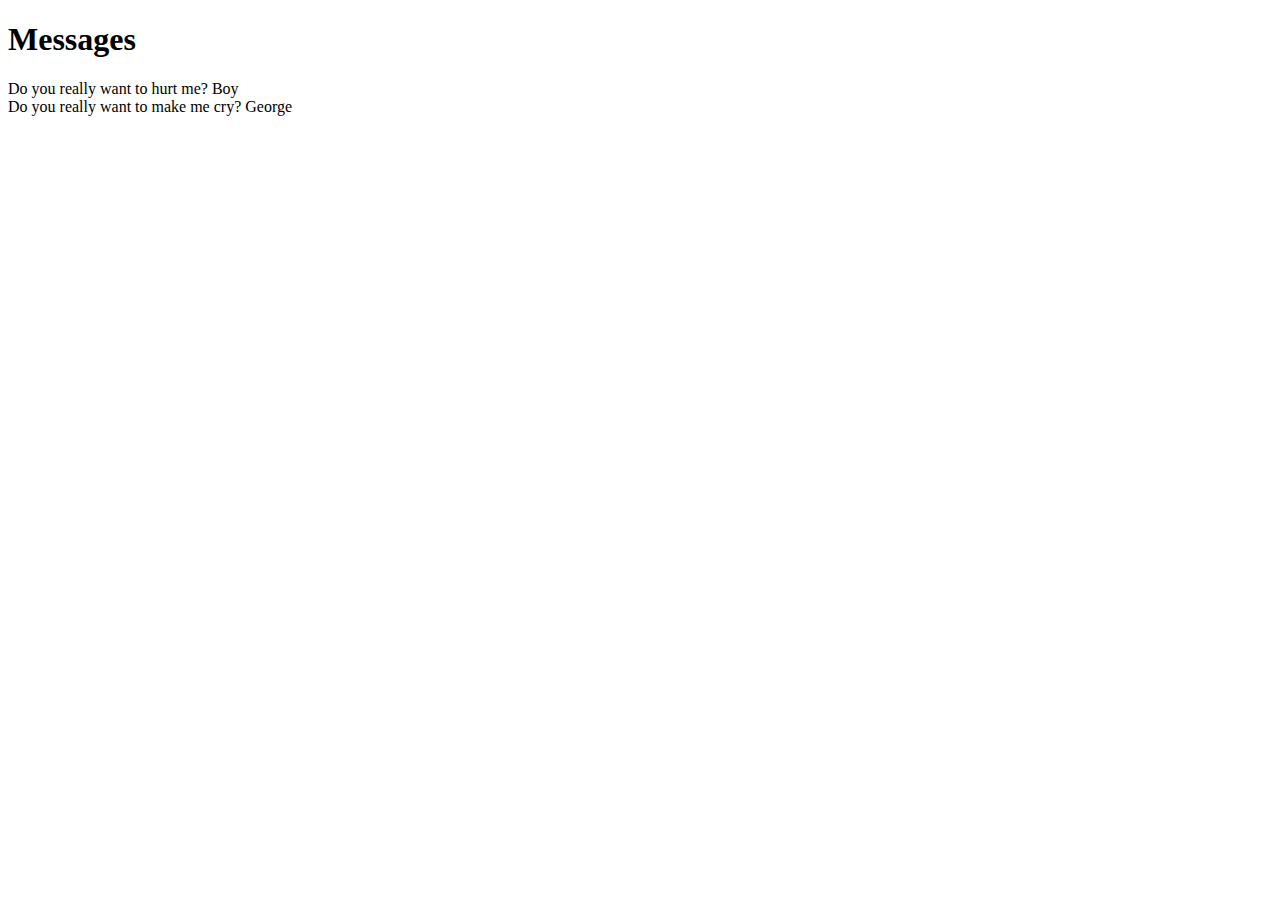
<file: messages/index.html>
<!DOCTYPE html>

<html>

<head>
  <meta charset="utf-8" />
  <title>Messages</title>
  <script>
    function parse() {
      jsonData = '[{"id":1,"content":"Do you really want to hurt me?","username":"Boy"},{"id":2,"content":"Do you really want to make me cry?","username":"George"}]';
      
      var data = JSON.parse(jsonData)

      var display = document.getElementById("messages");
      display.innerHTML = data[0].content + ' ' + data[0].username 
      					+ '<br>' + data[1].content + ' ' + data[1].username;
  }

  </script>
</head>

<body onload="parse()">
  <h1>Messages</h1>
  <div id="messages"></div>
</body>

</html>
</file>
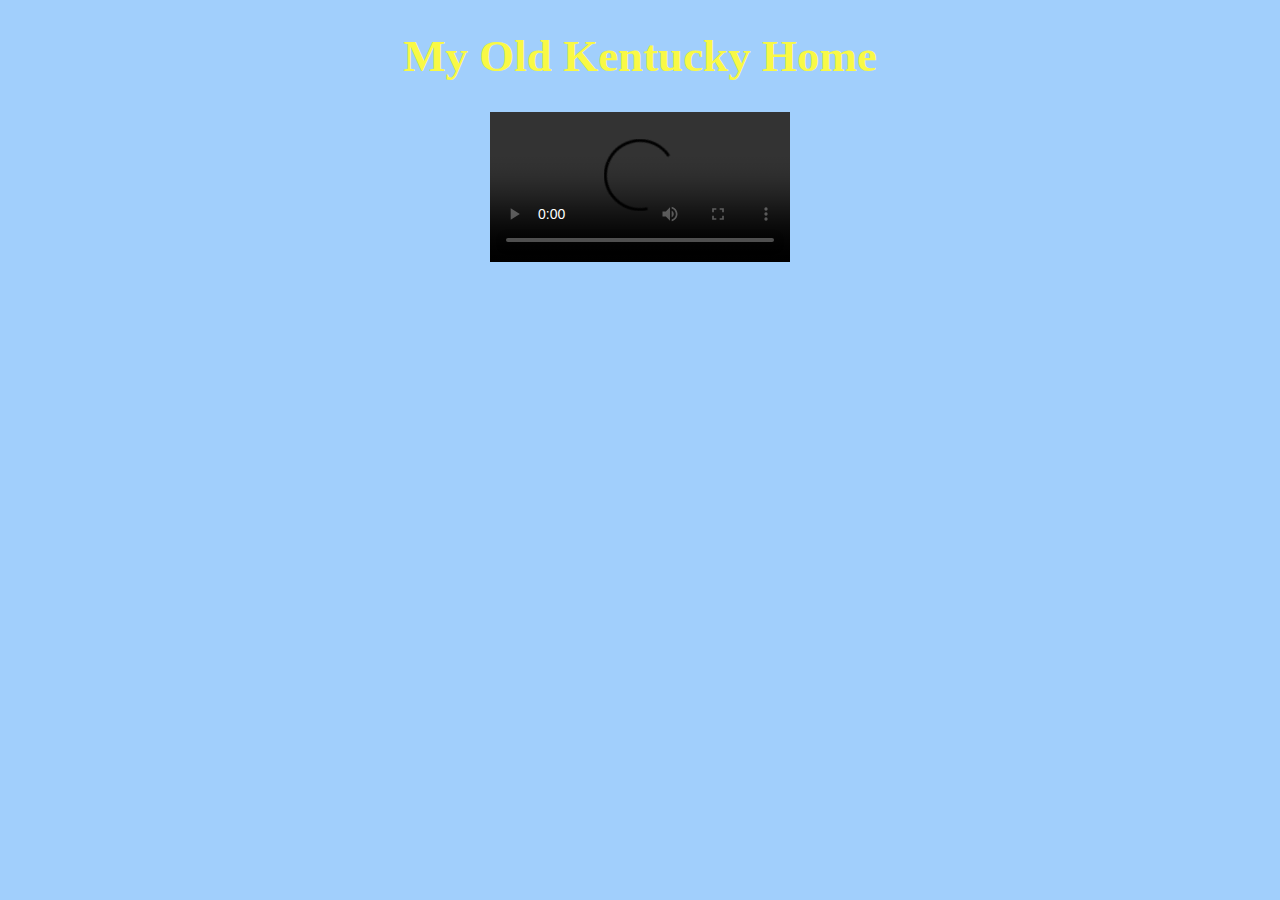
<file: my_old_kentucky_home/index.html>
<!DOCTYPE html>
<html>
<head>
<meta charset="utf-8" />
<title>My Old Kentucky Home</title>
<link rel="stylesheet" href="style.css" type="text/css" />
</head>

<body>

<h1 id="title">My Old Kentucky Home</h1>

<video src="https://www.cs.tufts.edu/comp/20/my_old_kentucky_home.mp4" id="music_video" controls></video>
<div id="lyrics"></div>

<script>
	var video = document.getElementById("music_video");
	var lyrics = document.getElementById("lyrics");

	video.addEventListener("timeupdate", function(){
			if(video.currentTime > 7 && video.currentTime < 13){
				lyrics.innerHTML = '<p><h3>The sun shines bright in My Old Kentucky Home</h3> <img src = "sun.jpg" alt = "sun" /><p>';
			}
			else if(video.currentTime > 13 && video.currentTime < 20){
				lyrics.innerHTML = "<h3>'Tis summer, the people are gay</h3>";
			}
			else if(video.currentTime > 20 && video.currentTime < 27){
				lyrics.innerHTML = "<h3>The corn-top's ripe and the meadow's in the bloom</h3>";
			}
			else if(video.currentTime > 27 && video.currentTime < 34){
				lyrics.innerHTML = "<h3>While the birds make music all the day.</h3>";
			}
			else if(video.currentTime > 34 && video.currentTime < 41){
				lyrics.innerHTML = "<h3>The young folks roll on the little cabin floor</h3>";
			}
			else if(video.currentTime > 41 && video.currentTime < 48){
				lyrics.innerHTML = "<h3>All merry, all happy and bright;</h3>";
			}
			else if(video.currentTime > 48 && video.currentTime < 55){
				lyrics.innerHTML = "<h3>By 'n' by hard times comes a knocking at the door</h3>";
			}
			else if(video.currentTime > 55 && video.currentTime < 62){
				lyrics.innerHTML = "<h3>Then My Old Kentucky Home, good night!</h3>";
			}
			else if(video.currentTime > 62 && video.currentTime < 68){
				lyrics.innerHTML = "<h3>Weep no more my lady</h3>";
			}
			else if(video.currentTime > 68 && video.currentTime < 75){
				lyrics.innerHTML = "<h3>Oh weep no more today</h3>";
			}
			else if(video.currentTime > 75 && video.currentTime < 82){
				lyrics.innerHTML = "<h3>We will sing one song For My Old Kentucky Home</h3>";
			}
			else if(video.currentTime > 82 && video.currentTime < 96){
				lyrics.innerHTML = '<p> <h3>For My Old Kentucky Home, far away</h3> <img src = "kentucky_home.jpg" alt = "home" /><p>';
			}
			else {
				lyrics.innerHTML = "";
			}
		});
</script>
</body>
</html>
</file>
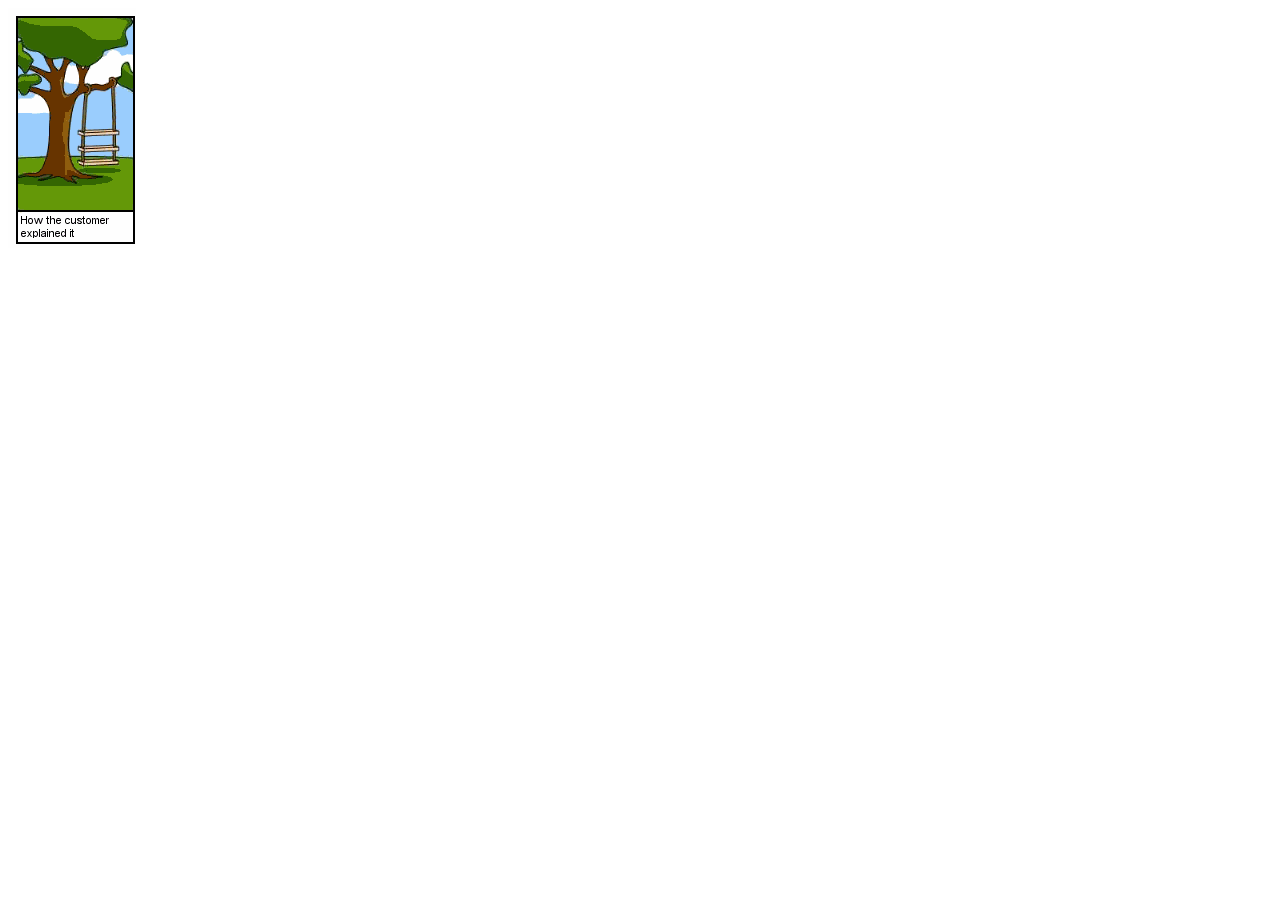
<file: responsive/index.html>
<!DOCTYPE HTML>

<html>

<head>
  <title>Software Development</title>
  <link rel="stylesheet" href="responsive.css"/>
  <meta charset="utf-8" />
</head>

<body>
  <div class="software"></div>
</body>
</html>
</file>
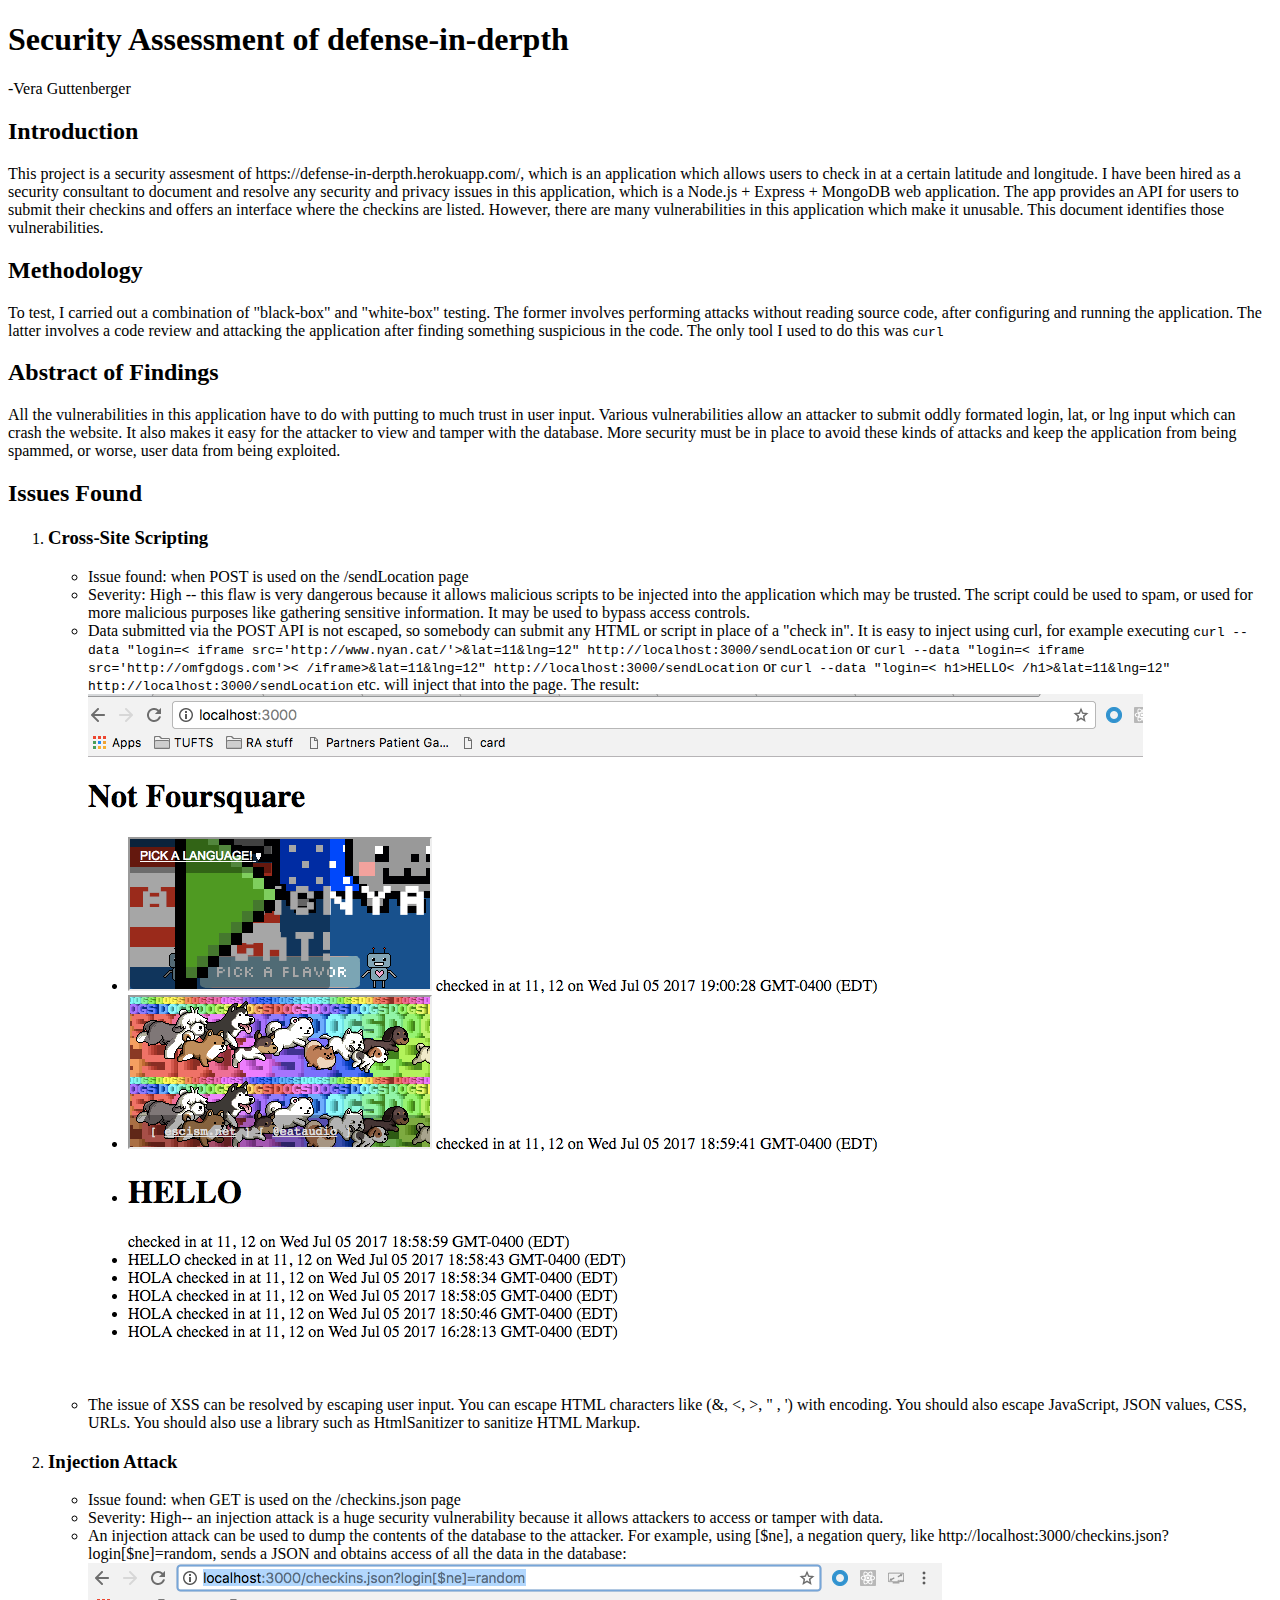
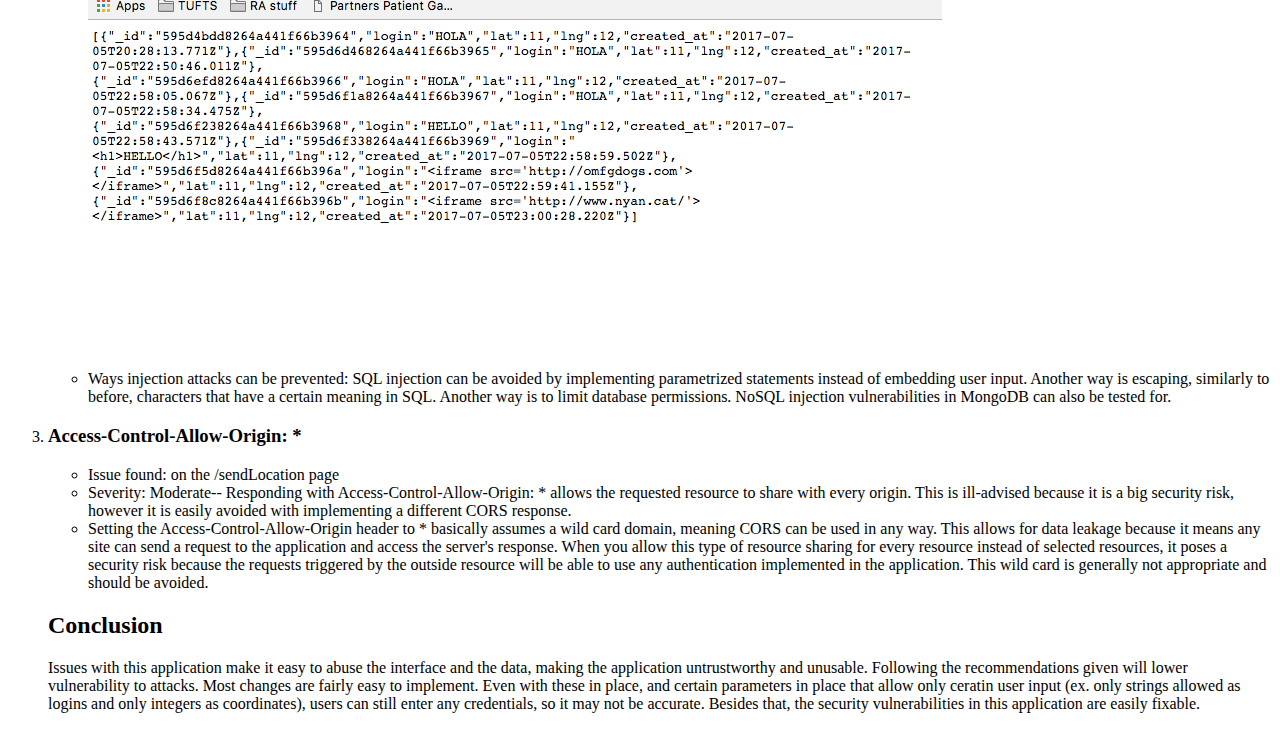
<file: security/index.html>
<!DOCTYPE html>
<html>
<head>

</head>
<body>
<h1>Security Assessment of defense-in-derpth</h1>
<p> -Vera Guttenberger</p>

<h2>Introduction</h2>

<p>
This project is a security assesment of https://defense-in-derpth.herokuapp.com/, 
which is an application which allows users to check in at a certain latitude and 
longitude. I have been hired as a security consultant to document and resolve
any security and privacy issues in this application, which is a Node.js + Express 
+ MongoDB web application. The app provides an API for users to submit their
checkins and offers an interface where the checkins are listed. However, there are
many vulnerabilities in this application which make it unusable. This document 
identifies those vulnerabilities.
</p>

<h2>Methodology</h2>

<p>
To test, I carried out a combination of "black-box" and "white-box" testing. The 
former involves performing attacks without reading source code, after configuring
and running the application. The latter involves a code review and attacking the 
application after finding something suspicious in the code. The only tool I used
to do this was <code>curl</code>    
</p>

<h2>Abstract of Findings</h2>

<p>All the vulnerabilities in this application have to do with putting to
much trust in user input. Various vulnerabilities allow an attacker to submit
oddly formated login, lat, or lng input which can crash the website. It
also makes it easy for the attacker to view and tamper with the database. More
security must be in place to avoid these kinds of attacks and keep the
application from being spammed, or worse, user data from being exploited.</p>

<h2>Issues Found</h2>

<ol>
<li><h3><strong> Cross-Site Scripting</strong></h3>

<ul>
<li>Issue found: when POST is used on the /sendLocation page</li>
<li> Severity: High -- this flaw is very dangerous because it allows malicious
scripts to be injected into the application which may be trusted. The script
could be used to spam, or used for more malicious purposes like gathering
sensitive information. It may be used to bypass access controls. </li>
<li>Data submitted via the POST API is not escaped, so somebody can submit any HTML
or script in place of a "check in". It is easy to inject using curl,
for example executing <code>curl --data "login=< iframe src='http://www.nyan.cat/'></ iframe>&lat=11&lng=12" http://localhost:3000/sendLocation</code> or 
<code>curl --data "login=< iframe src='http://omfgdogs.com'>< /iframe>&lat=11&lng=12" http://localhost:3000/sendLocation</code> or <code>curl --data "login=< h1>HELLO< /h1>&lat=11&lng=12" http://localhost:3000/sendLocation</code> etc. will inject that into
the page. The result:
<img src="images/ScreenShot1.png" alt="xss" title="XSS"/>
</li>
<li>The issue of XSS can be resolved by escaping user input. You can escape HTML 
characters like (&, <, >, " , ') with encoding. You should also escape JavaScript,
JSON values, CSS, URLs. You should also use a library such as HtmlSanitizer to 
sanitize HTML Markup.</li>
</ul></li>

<li><h3><strong>Injection Attack</strong></h3>

<ul>
<li>Issue found: when GET is used on the /checkins.json page</li>
<li>Severity: High-- an injection attack is a huge security vulnerability
because it allows attackers to access or tamper with data. </li>
<li> An injection attack can be used to dump the contents of the database
to the attacker. For example, using [$ne], a negation query, like http://localhost:3000/checkins.json?login[$ne]=random, sends a JSON and obtains
access of all the data in the database:
<img src="images/ScreenShot2.png" alt="injection" title="Injection attack"/>
</li>
<li>
Ways injection attacks can be prevented: SQL injection can be avoided by 
implementing parametrized statements instead of embedding user input. Another
way is escaping, similarly to before, characters that have a certain meaning in SQL.
Another way is to limit database permissions. NoSQL injection vulnerabilities
in MongoDB can also be tested for.</li>
</ul></li>

<li><h3><strong>Access-Control-Allow-Origin: *</strong></h3>

<ul>
<li>Issue found: on the /sendLocation page</li>
<li>Severity: Moderate-- Responding with Access-Control-Allow-Origin: * allows the
requested resource to share with every origin. This is ill-advised because it is a 
big security risk, however it is easily avoided with implementing a different
CORS response. 
<li>
Setting the Access-Control-Allow-Origin header to * basically assumes a wild card 
domain, meaning CORS can be used in any way. This allows for data leakage because it
means any site can send a request to the application and access the server's 
response. When you allow this type of resource sharing for every resource instead of selected resources, it poses a security risk because the requests triggered by 
the outside resource will be able to use any authentication implemented in the 
application. This wild card is generally not appropriate and should be avoided.</li>
</ul>
</li>

<h2>Conclusion</h2>

<p>Issues with this application make it easy to abuse the interface and the data,
making the application untrustworthy and unusable. Following the recommendations given will lower vulnerability to attacks. Most changes are fairly easy to
implement. Even with these in place, and certain parameters in place that
allow only ceratin user input (ex. only strings allowed as logins and only
integers as coordinates), users can still enter any credentials, so it may
not be accurate. Besides that, the security vulnerabilities in this application 
are easily fixable. </a></p>
</body>
</html>
</file>
<file: my_old_kentucky_home/style.css>
body {
	background-color: #a1cffc;
}

#title {
	font-family: cursive;
	color: #f9f945;
	font-size: 45px;
	text-align: center;
}

#music_video {
	display: block;
	margin: 0 auto;
}

h3 {
	color: white;
	font-family: Arial;
	font-size: 30px;
	font-style: italic;
	text-align: center;
}

img {
	display: block;
	margin: 0 auto;
}
</file>
<file: responsive/responsive.css>
@media screen and (min-width: 1200px){
	.software{
	width: 128px;
	height: 240px;
	background:url(software.png) 0px 0px;
	}
}

@media screen and (min-width: 1100px) and (max-width: 1200px){
	.software{
	width: 128px;
	height: 240px;
	background:url(software.png) 512px 0px;
	}
}

@media screen and (min-width: 1000px) and (max-width: 1100px){
	.software{
	width: 128px;
	height: 240px;
	background:url(software.png) 384px 0px;
	}
}

@media screen and (min-width: 900px) and (max-width: 1000px){
	.software{
	width: 128px;
	height: 240px;
	background:url(software.png) 256px 0px;
	}
}

@media screen and (min-width: 800px) and (max-width: 900px){
	.software{
	width: 128px;
	height: 240px;
	background:url(software.png) 128px 0px;
	}
}

@media screen and (min-width: 700px) and (max-width: 800px){
	.software{
	width: 128px;
	height: 240px;
	background:url(software.png) 0px -240px;
	}
}

@media screen and (min-width: 600px) and (max-width: 700px){
	.software{
	width: 128px;
	height: 240px;
	background:url(software.png) 512px -240px;
	}
}

@media screen and (min-width: 500px) and (max-width: 600px){
	.software{
	width: 128px;
	height: 240px;
	background:url(software.png) 384px -240px;
	}
}

@media screen and (min-width: 400px) and (max-width: 500px){
	.software{
	width: 128px;
	height: 240px;
	background:url(software.png) 256px -240px;
	}
}

@media screen and (max-width: 400px){
	.software{
	width: 128px;
	height: 240px;
	background:url(software.png) 128px -240px;
	}
}
</file>
